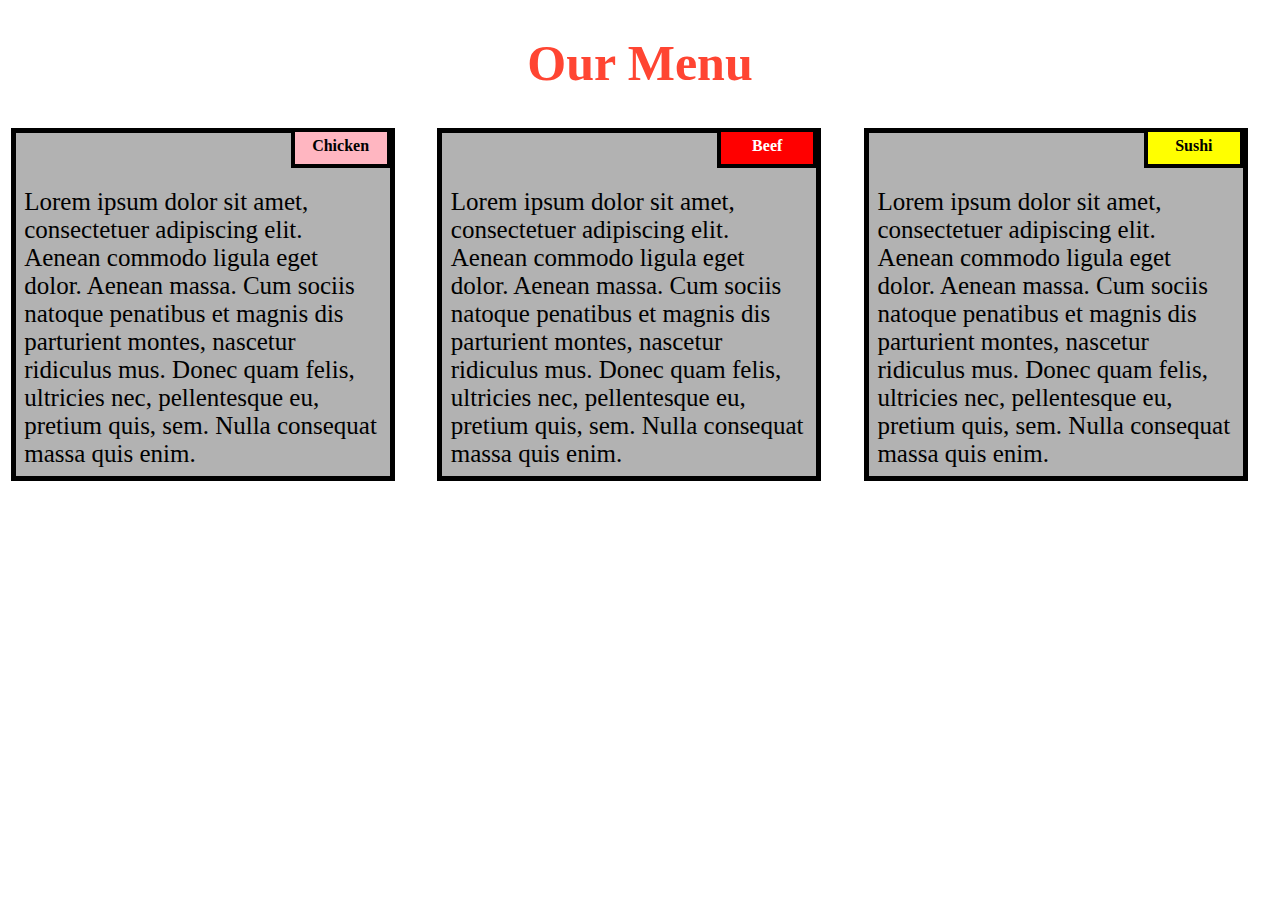
<file: module2-solution/index.html>
<!DOCTYPE html>
<html>
<head>

<title>Module-2 Solution</title>
<link rel="stylesheet" type="text/css" href="css/styles.css">

</head>
<body>
<h1>Our Menu</h1>
  <div class="col-lg-4 col-md-6 col-sm-12">
  	<div class="row">
  		<p class="sub-hd name1">Chicken</p>
  		<p class="content">Lorem ipsum dolor sit amet, consectetuer adipiscing elit. Aenean commodo ligula eget dolor. Aenean massa. Cum sociis natoque penatibus et magnis dis parturient montes, nascetur ridiculus mus. Donec quam felis, ultricies nec, pellentesque eu, pretium quis, sem. Nulla consequat massa quis enim.</p>
  	</div>
  </div>

  <div class="col-lg-4 col-md-6 col-sm-12">
  	<div class="row">
   		<p class="sub-hd name2">Beef</p>
   		<p class="content">Lorem ipsum dolor sit amet, consectetuer adipiscing elit. Aenean commodo ligula eget dolor. Aenean massa. Cum sociis natoque penatibus et magnis dis parturient montes, nascetur ridiculus mus. Donec quam felis, ultricies nec, pellentesque eu, pretium quis, sem. Nulla consequat massa quis enim.</p>
  	</div>
  </div>

  <div class="col-lg-4 col-md-12 col-sm-12">
  	<div class="row">
  		<p class="sub-hd name3">Sushi</p>
  		<p class="content">Lorem ipsum dolor sit amet, consectetuer adipiscing elit. Aenean commodo ligula eget dolor. Aenean massa. Cum sociis natoque penatibus et magnis dis parturient montes, nascetur ridiculus mus. Donec quam felis, ultricies nec, pellentesque eu, pretium quis, sem. Nulla consequat massa quis enim.</p>
  	</div>	
  </div>

</body>
</html>
</file>
<file: module2-solution/css/styles.css>
* {
    box-sizing: border-box;
}

body {
    margin: 0;
    padding: 0;
    font-family: 'Times New Roman', Times, serif;
}

.row {
    margin-top: 5%;
    margin-bottom: 5%;
}

h1 {
    margin-bottom: 15px;
    text-align: center;
    color: #ff4532;
    font-size: 50px;
}


.row {
    width: 100%;
    overflow: none;
}


.sub-hd {
    overflow: none;
    text-align: center;
    border: 4px solid black;
    width: 100px;
    height: 40px;
    padding: 5px;
    float: right;
    margin-right: 36px;
    margin-top: 0px;
    font-weight: bold;
    position: relative;
}

.content {
    border: 5px solid black;
    width: 90%;
    height: auto;
    margin: 2.5%;
    color: black;
    font-size: 25px;
    padding: 2%;
    padding-top: 55px;
    background-color: rgba(0, 0, 0, 0.3);
}

.name1 {
    background-color: #FFB6C1;
}

.name2 {
    color: white;
    background-color: #FF0000;
}

.name3 {
    background-color: #FFFF00;
}


/********** Large devices only **********/
@media (min-width: 992px) {
    .col-lg-4 {
        float: left;
        width: 33.33%;
    }
}

/********** Medium devices only **********/
@media (min-width: 768px) and (max-width: 991px) {

    .col-md-6,
    .col-md-12 {
        float: left;
    }

    .col-md-6 {
        width: 50%;
    }

    .col-md-12 {
        margin-left: -10px;
        width: 100%;
    }

    .name3 {
        margin-right: 65px;
        width: 100px;
    }
}

@media (min-width: 0px) and (max-width: 767px) {
    .col-sm-12 {
        float: left;
        width: 100%;
    }

    .content-name {
        margin-right: 30px;
    }
}
</file>
